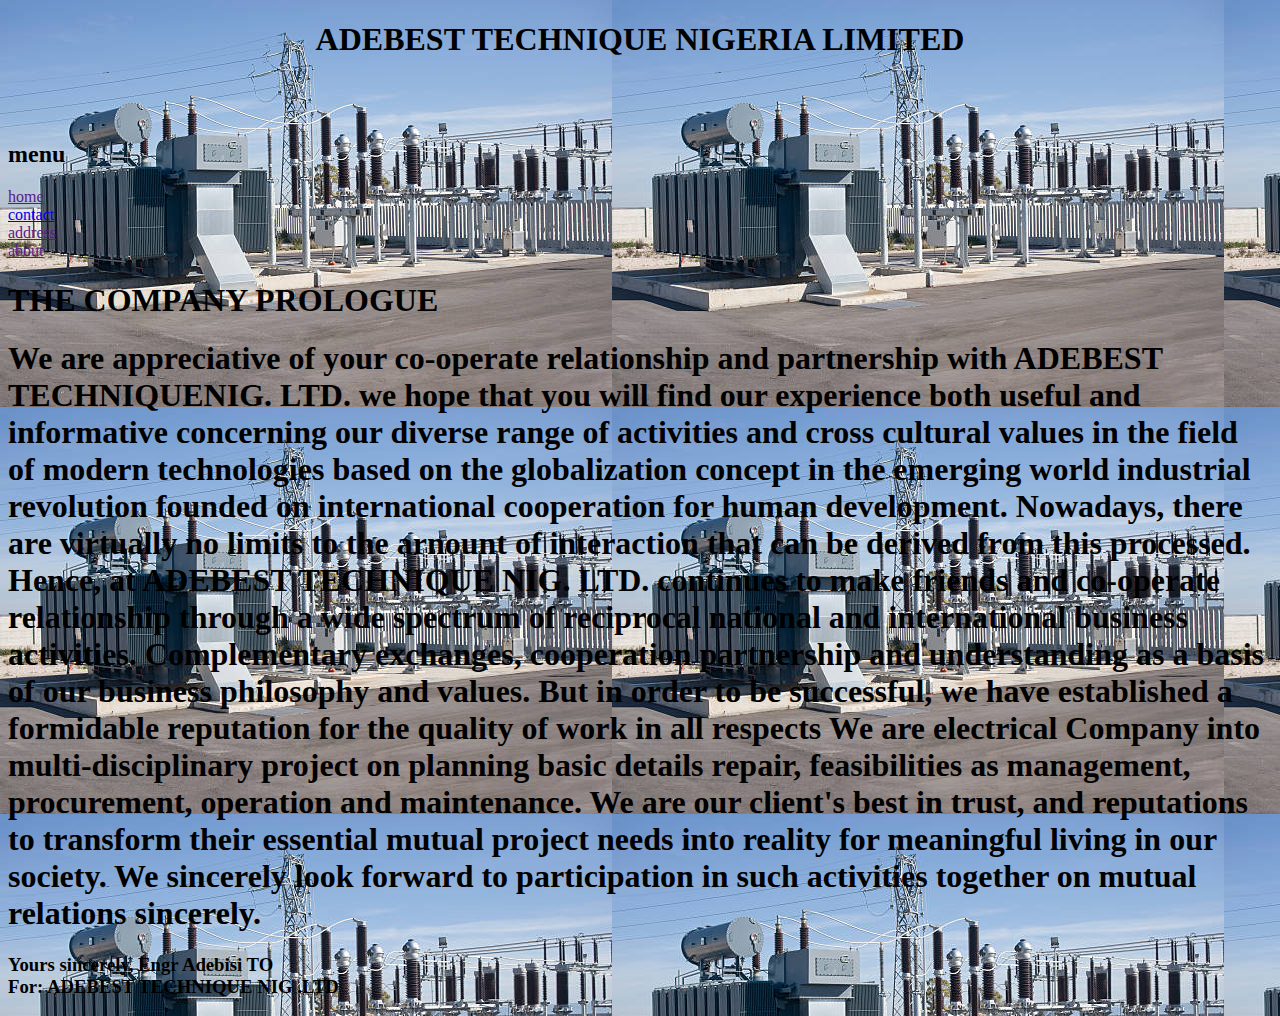
<file: index.html>
<!DOCTYPE html>
<html lang="en">
<head>
    <meta charset="UTF-8">
    <meta http-equiv="X-UA-Compatible" content="IE=edge">
    <meta name="viewport" content="width=device-width, initial-scale=1.0">
    <title>ADEBEST TECHNIQUE NIGERIA LIMITED</title>
    <link rel="stylesheet" href="style.css">
    <style>
        menu-sec{

        }
    </style>
</head>
<body>
    <header class="top">
        <h1>ADEBEST TECHNIQUE NIGERIA LIMITED</h1>
    </header>
    <section class="menu">
        <nav>
            <h2>menu</h2>
        </nav>
        <div class="menu-sec">
            <a href="">home</a>
            <a href="adebesttechniquenigltd@gmail.com">contact</a>
            <a href="">address</a>
            <a href="">about</a>
        </div>

    </section>
    <section class="comp">
        <div>
            <h1>THE COMPANY PROLOGUE</h1>
            <p><h1>We are appreciative of your co-operate relationship and partnership with ADEBEST TECHNIQUENIG. LTD. we hope that you will find our experience both useful and
                 informative concerning our diverse range of activities and cross cultural values in the field
                 of modern technologies based on the globalization concept in the emerging world industrial
                 revolution founded on international cooperation for human development.
                 Nowadays, there are virtually no limits to the arnount of interaction that can be derived from
                 this processed. Hence, at ADEBEST TECHNIQUE NIG. LTD. continues to make
                 friends and co-operate relationship through a wide spectrum of reciprocal national and
                 international business activities. Complementary exchanges, cooperation partnership and
                 understanding as a basis of our business philosophy and values.
                 But in order to be successful, we have established a formidable reputation for the quality of
                 work in all respects
                 We are electrical Company into multi-disciplinary project on planning basic details
                 repair, feasibilities as management, procurement, operation and
                 maintenance. We are our client's best in trust, and reputations to transform their essential
                 mutual project needs into reality for meaningful living in our society.
                 We sincerely look forward to participation in such activities together on mutual relations sincerely.</h1>
             <h3 class="second">Yours sincerely,
                 Engr Adebisi TO<br>
                 For: ADEBEST TECHNIQUE NIG .LTD</h3></p>
        </div>
        
        
            
        
        
        
    </section>
    
</body>
</html>
</file>
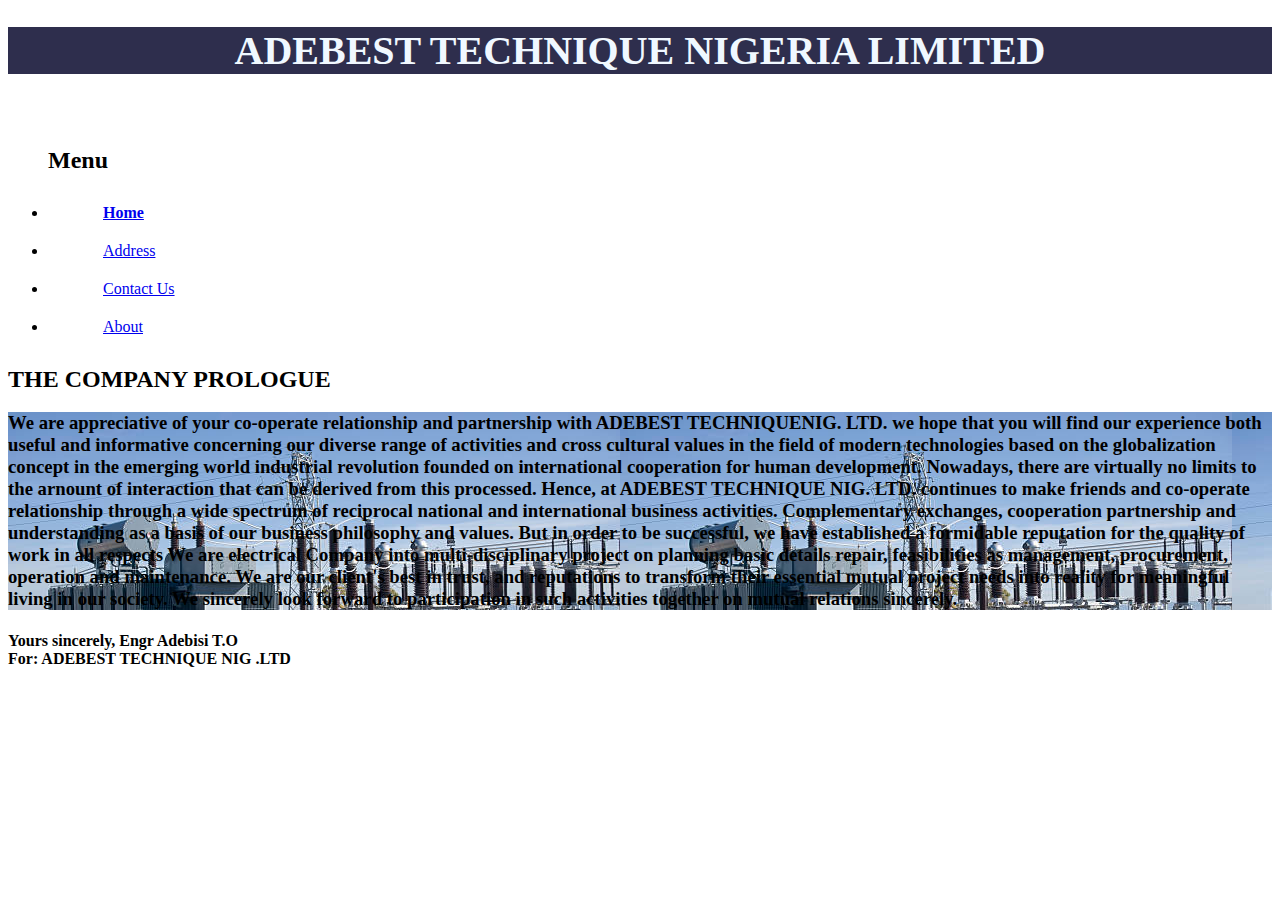
<file: adebest/ade.html>
<!DOCTYPE html>
<html lang="en">
<head>
    <meta charset="UTF-8">
    <meta http-equiv="X-UA-Compatible" content="IE=edge">
    <meta name="viewport" content="width=device-width, initial-scale=1.0">
    <title>ADEBEST TECHNIQUE NIGERIA LIMITED</title>
    <link rel="stylesheet" href="ade.css">
    <style>
        menu-sec{

        }
    </style>
</head>
<body>
    <header class="top">
        <h1>ADEBEST TECHNIQUE NIGERIA LIMITED</h1>
    </header>
    <section class="menu">
        <nav>
            <ul id="project">
                <div class="content">
                  <h2 class="logo">Menu</h2>
                  <li><a href="Home.html"> <strong>Home</strong></a></li>
                  <li><a href="Address.html"> Address</a></li>
                   <li><a href="Contact us.html">Contact Us</a></li>
                   <li><a href="About.html">About</a></li>
                  </div>
                </ul>
        </nav>
        </section>
    <section class="comp">
        <div>
            <h2>THE COMPANY PROLOGUE</h2>
            <p><h3>We are appreciative of your co-operate relationship and partnership with ADEBEST TECHNIQUENIG. LTD. we hope that you will find our experience both useful and
                 informative concerning our diverse range of activities and cross cultural values in the field
                 of modern technologies based on the globalization concept in the emerging world industrial
                 revolution founded on international cooperation for human development.
                 Nowadays, there are virtually no limits to the arnount of interaction that can be derived from
                 this processed. Hence, at ADEBEST TECHNIQUE NIG. LTD. continues to make
                 friends and co-operate relationship through a wide spectrum of reciprocal national and
                 international business activities. Complementary exchanges, cooperation partnership and
                 understanding as a basis of our business philosophy and values.
                 But in order to be successful, we have established a formidable reputation for the quality of
                 work in all respects
                 We are electrical Company into multi-disciplinary project on planning basic details
                 repair, feasibilities as management, procurement, operation and
                 maintenance. We are our client's best in trust, and reputations to transform their essential
                 mutual project needs into reality for meaningful living in our society.
                 We sincerely look forward to participation in such activities together on mutual relations sincerely.</h3>
             <h4 class="second">Yours sincerely,
                 Engr Adebisi T.O<br>
                 For: ADEBEST TECHNIQUE NIG .LTD</h4></p>
        </div>
        
        
            
        
        
        
    </section>
    
</body>
</html>
</file>
<file: style.css>
.menu-sec {
    display: flex;
    flex-direction: column;
}.top {
    background:none;
    text-align: center;
    width: 100%;
    height: 100px;
}
body{
    background-image: url("lateef daddy.jpg");
}
</file>
<file: adebest/ade.css>
.menu-sec {
    display: flex;
    flex-direction: column;
}.top {
    background:none;
    text-align: center;
    width: 100%;
    height: 100px;
}
body{
    background-image: ;
}

li{
    padding: 10px 30px; 
 }

 li a{
    padding: 25px;
    margin-top: 10px;
    flex-wrap: wrap;
 }

 h1{
    color: aliceblue;
    text-align: center;
    font-size: 2.5rem;
    font-style: arial;
    background-color:  rgb(46, 46, 77);
 }

 h3{
    background-image: url(lateef\ daddy.jpg);
 }
</file>
